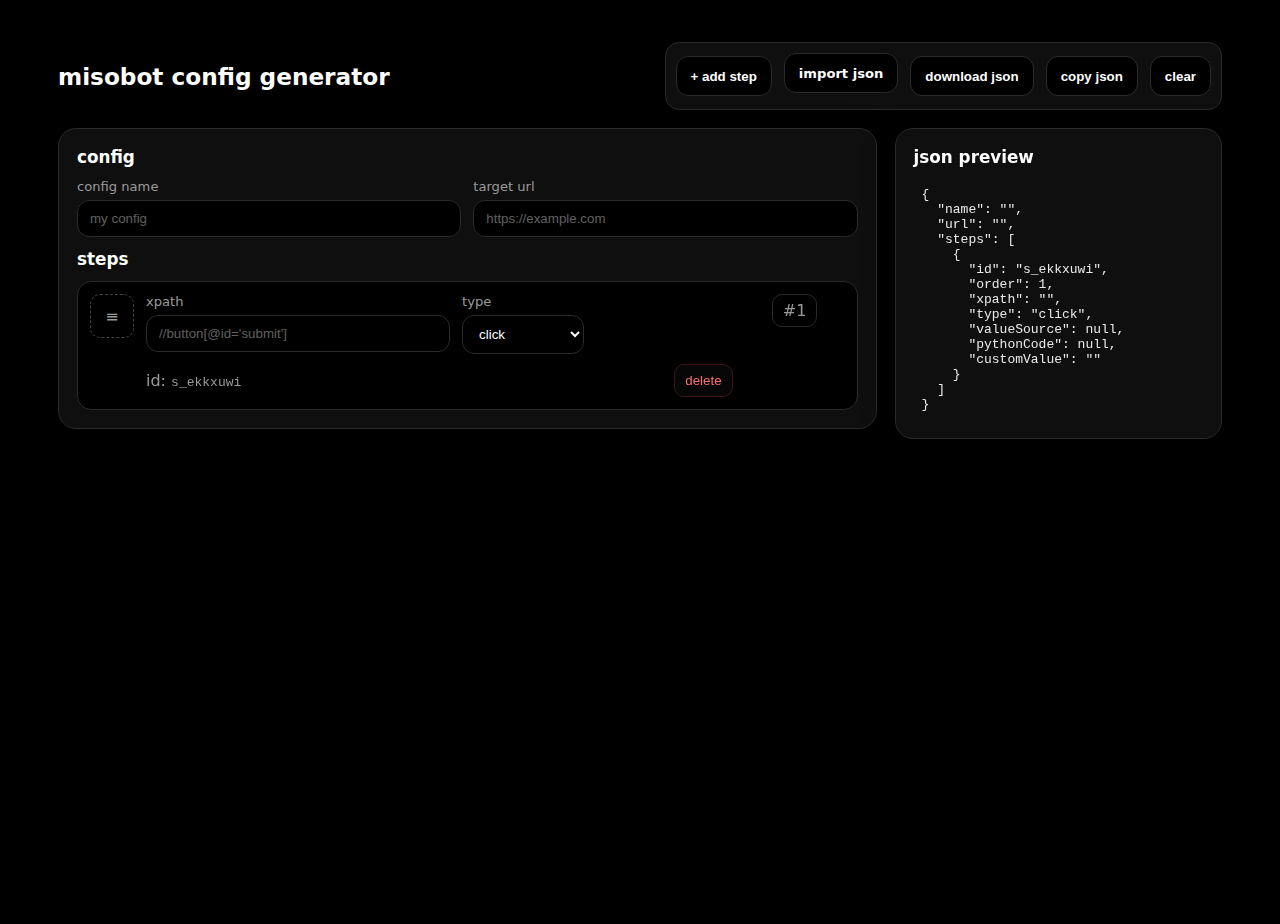
<file: index.html>
<!DOCTYPE html>
<html lang="en">

<head>
    <meta charset="utf-8" />
    <meta name="viewport" content="width=device-width, initial-scale=1" />
    <title>misobot config generator</title>
    <link rel="stylesheet" href="style.css">
</head>

<body>
    <div class="container">
        <header class="ui-lowercase">
            <div class="title">
                <h1>misobot config generator</h1>
            </div>
            <div class="toolbar ui-lowercase" role="toolbar" aria-label="toolbar">
                <button id="addStepBtn" class="btn">+ add step</button>
                <label class="btn file-label" for="importFile">import json</label>
                <input id="importFile" class="file-input" type="file" accept="application/json" />
                <button id="downloadBtn" class="btn">download json</button>
                <button id="copyBtn" class="btn">copy json</button>
                <button id="clearBtn" class="btn">clear</button>
            </div>
        </header>

        <div class="grid">
            <section class="card">
                <h2 class="ui-lowercase">config</h2>
                <div class="config-meta">
                    <div>
                        <label>config name</label>
                        <input type="text" id="configName" placeholder="my config" />
                    </div>
                    <div>
                        <label>target url</label>
                        <input type="text" id="configUrl" placeholder="https://example.com" />
                    </div>
                </div>

                <h2 class="ui-lowercase">steps</h2>
                <div id="steps" class="steps" aria-live="polite"></div>
                <div id="emptyState" class="empty" style="display:none">
                    no steps yet. click <b>+ add step</b> to get started.
                </div>
            </section>

            <aside class="card">
                <h2 class="ui-lowercase">json preview</h2>
                <pre id="jsonPreview">[]</pre>
            </aside>
        </div>
    </div>

    <!-- modal -->
    <div class="modal-backdrop" id="modalBackdrop">
        <div class="modal">
            <header style="display:flex;align-items:center;justify-content:space-between;margin-bottom:8px">
                <h3 class="ui-lowercase" style="margin:0">custom python code</h3>
                <button id="closeModal" class="btn">✕</button>
            </header>
            <textarea id="customCodeArea" spellcheck="false"
                placeholder="# python snippet to generate a value"></textarea>
            <div style="display:flex;justify-content:flex-end;gap:8px;margin-top:12px">
                <button id="cancelModal" class="btn">cancel</button>
                <button id="saveModal" class="btn">save</button>
            </div>
        </div>
    </div>

    <script src="script.js"></script>
</body>

</html>
</file>
<file: style.css>
:root{
  --bg:#000;
  --card:#0f0f0f;
  --muted:#9a9a9a;
  --text:#fff;
  --border:#2a2a2a;
  --radius:12px;
  --radius-xl:18px;
  --shadow:0 10px 30px rgba(0,0,0,.6);
}

*{box-sizing:border-box}
html,body{
  height:100%;
  margin:0;
  font-family:Inter, ui-sans-serif, system-ui, -apple-system, "Segoe UI", Roboto, "Helvetica Neue", Arial;
  color:var(--text);
  background:var(--bg);
}

.container{max-width:1200px;margin:24px auto;padding:18px}

header{
  display:flex;
  align-items:center;
  justify-content:space-between;
  gap:18px;
  margin-bottom:18px
}
.title{display:flex;align-items:center;gap:14px}
h1{margin:0;font-size:1.45rem}

/* toolbar */
.toolbar{
  display:flex;
  gap:12px;
  align-items:center;
  background:var(--card);
  padding:10px;
  border-radius:14px;
  border:1px solid var(--border);
  box-shadow:var(--shadow)
}
.toolbar .btn{
  appearance:none;
  border:1px solid var(--border);
  background:#000;
  color:var(--text);
  padding:10px 14px;
  border-radius:12px;
  cursor:pointer;
  font-weight:600;
  height:40px;
  display:inline-flex;
  align-items:center
}
.toolbar .btn:active{transform:translateY(1px)}
.file-label{
  display:inline-flex;
  align-items:center;
  gap:8px;
  padding:10px 14px;
  border-radius:12px;
  border:1px solid var(--border);
  background:#000;
  cursor:pointer;
  height:40px
}

input[type="file"]{position:absolute;left:-9999px}

/* layout */
.grid{
  display:grid;
  grid-template-columns:2.5fr 1fr;
  gap:18px;
  align-items:start
}
@media (max-width:980px){.grid{grid-template-columns:1fr}}

.card{
  background:var(--card);
  border-radius:var(--radius-xl);
  padding:18px;
  border:1px solid var(--border);
  box-shadow:var(--shadow)
}
.card h2{margin:0 0 12px;font-size:1.05rem}

/* config meta */
.config-meta{
  display:grid;
  grid-template-columns:1fr 1fr;
  gap:12px;
  margin-bottom:12px
}
@media (max-width:700px){.config-meta{grid-template-columns:1fr}}
label{display:block;margin-bottom:6px;color:var(--muted);font-size:0.82rem}
input[type="text"],select,textarea{
  width:100%;
  padding:10px 12px;
  border-radius:12px;
  border:1px solid var(--border);
  background:#000;
  color:var(--text);
  outline:none
}
input[type="text"]::placeholder{color:#606060}

/* steps */
.steps{display:flex;flex-direction:column;gap:12px;min-height:6px}
.step{
  display:grid;
  grid-template-columns:44px 1fr 100px;
  gap:12px;
  align-items:start;
  padding:12px;
  border-radius:14px;
  border:1px solid var(--border);
  background:#000
}
.drag{
  width:44px;
  height:44px;
  border-radius:10px;
  border:1px dashed #444;
  display:grid;
  place-items:center;
  cursor:grab;
  color:var(--muted)
}

.fields{display:grid;grid-template-columns:2fr .8fr .9fr;gap:12px}
@media (max-width:700px){.fields{grid-template-columns:1fr}.step{grid-template-columns:38px 1fr}}

.step-actions{
  display:flex;
  gap:8px;
  align-items:center;
  justify-content:flex-end;
  margin-top:10px
}
.step-actions .inp-custom {
  flex: 1;
  max-width: 180px;
  padding: 6px 10px;
  border-radius: 10px;
  border: 1px solid var(--border);
  background: #000;
  color: var(--text);
}
.btn-remove{
  background:#070707;
  border:1px solid #3b1515;
  color:#ff6f6f;
  padding:8px 10px;
  border-radius:10px
}
.btn-custom{
  background:#070707;
  border:1px solid #333;
  color:var(--text);
  padding:8px 10px;
  border-radius:10px
}
.badge{
  padding:6px 10px;
  border-radius:10px;
  border:1px solid var(--border);
  color:var(--muted)
}

pre{
  white-space:pre-wrap;
  word-break:break-word;
  background:transparent;
  border-radius:10px;
  padding:8px;
  margin:0;
  color:#e9e9e9
}

/* modal */
.modal-backdrop{
  position:fixed;
  inset:0;
  background:rgba(0,0,0,.6);
  display:none;
  align-items:center;
  justify-content:center;
  z-index:50
}
.modal{
  width:min(880px,92vw);
  background:var(--card);
  border-radius:14px;
  border:1px solid var(--border);
  padding:16px
}
.modal textarea{
  width:100%;
  height:220px;
  padding:12px;
  border-radius:10px;
  border:1px solid var(--border);
  background:#000;
  color:var(--text)
}

/* empty */
.empty{
  border:1px dashed #333;
  border-radius:12px;
  padding:12px;
  text-align:left;
  color:var(--muted)
}

.ui-lowercase,header,.toolbar,.card h2,.card h1,label,.file-label,h1,button{ text-transform:lowercase }
input,textarea,pre,code{ text-transform:none }

.muted{color:var(--muted)}
</file>
